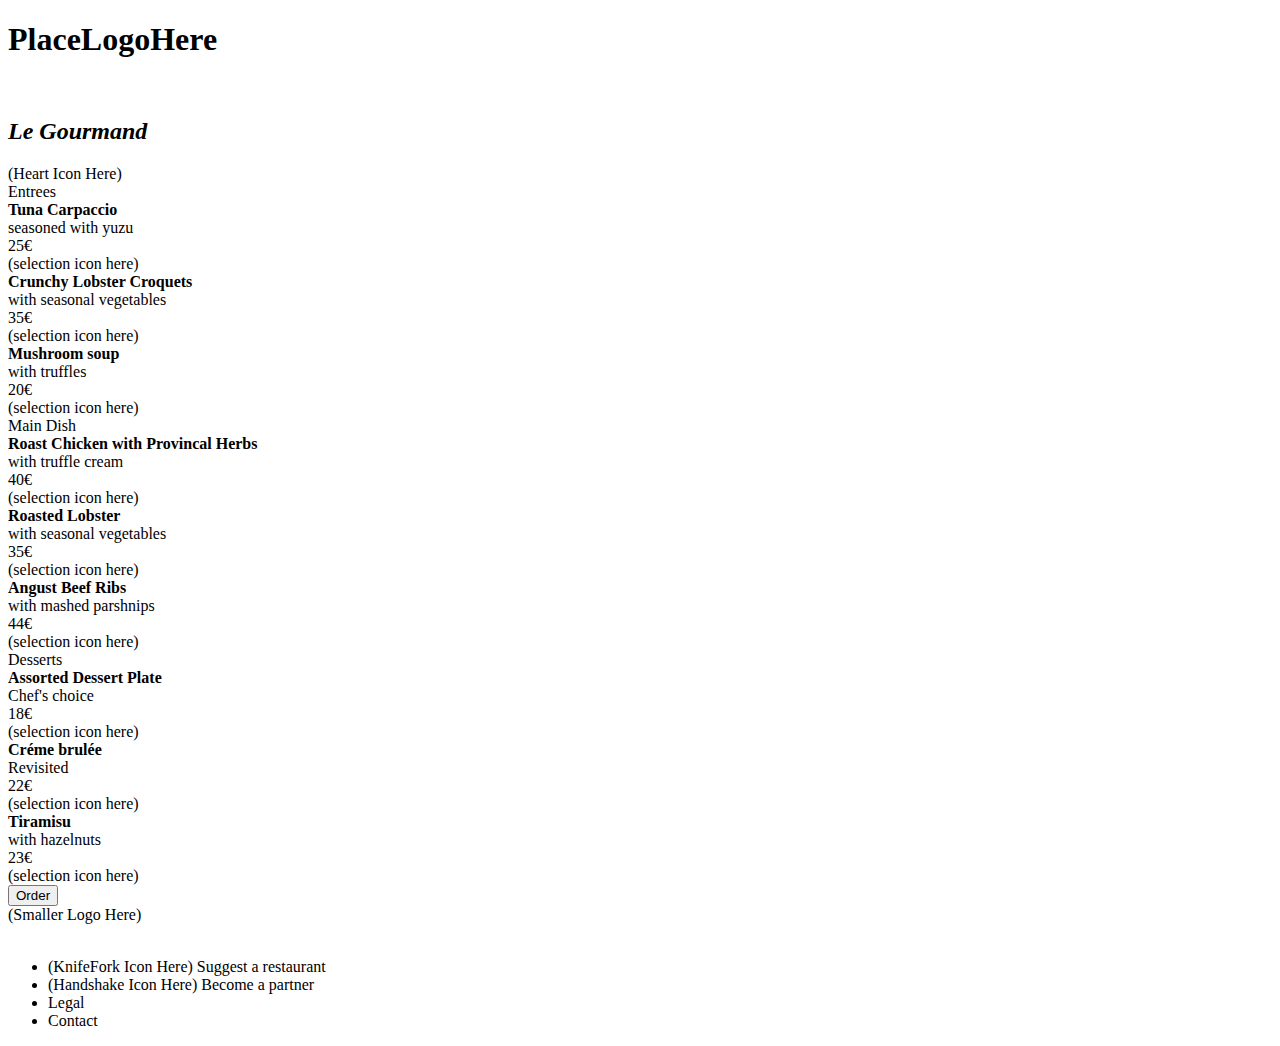
<file: Practice/index.html>
<!DOCTYPE html>

<body>
    <header> 
    <h1>PlaceLogoHere</h1>
    <img class="highlight"> 
</header>
    <section class="menu">
        <div class="title"><h2><strong><em>Le Gourmand</em></strong></h2></div>
        <div class="favorite">(Heart Icon Here)</div>

        <div class="mealType"> Entrees
            <div class="dish"><strong>Tuna Carpaccio</strong><br />seasoned with yuzu
            <div class="price">25€</div>
            <div class="btn">(selection icon here)</div>
            </div>
            <div class="dish"><strong>Crunchy Lobster Croquets</strong><br />with seasonal vegetables
                <div class="price">35€</div>
                <div class="btn">(selection icon here)</div>
                </div>
                <div class="dish"><strong>Mushroom soup</strong><br /> with truffles
                    <div class="price">20€</div>
                    <div class="btn">(selection icon here)</div>
                    </div>
        </div>

        <div class="mealType"> Main Dish
            <div class="dish"><strong>Roast Chicken with Provincal Herbs</strong><br />with truffle cream
            <div class="price">40€</div>
            <div class="btn">(selection icon here)</div>
            </div>
            <div class="dish"><strong>Roasted Lobster</strong><br />with seasonal vegetables
                <div class="price">35€</div>
                <div class="btn">(selection icon here)</div>
                </div>
                <div class="dish"><strong>Angust Beef Ribs</strong><br />with mashed parshnips
                    <div class="price">44€</div>
                    <div class="btn">(selection icon here)</div>
                    </div>

            
        </div>

        <div class="mealType"> Desserts
            <div class="dish"><strong>Assorted Dessert Plate</strong><br /> Chef's choice
            <div class="price">18€</div>
            <div class="btn">(selection icon here)</div>
            </div>
            <div class="dish"><strong>Créme brulée</strong><br /> Revisited
                <div class="price">22€</div>
                <div class="btn">(selection icon here)</div>
                </div>
                <div class="dish"><strong>Tiramisu</strong><br /> with hazelnuts
                    <div class="price">23€</div>
                    <div class="btn">(selection icon here)</div>
                    </div>
        </div>
        <button class="order">Order</button>
        
    </section>
    <footer>
    (Smaller Logo Here) </br></br>
    <ul>
        <li>(KnifeFork Icon Here) Suggest a restaurant</li>
        <li>(Handshake Icon Here) Become a partner</li>
        <li>Legal</li>
        <li>Contact</li>
    </ul>
</footer></body>
</file>
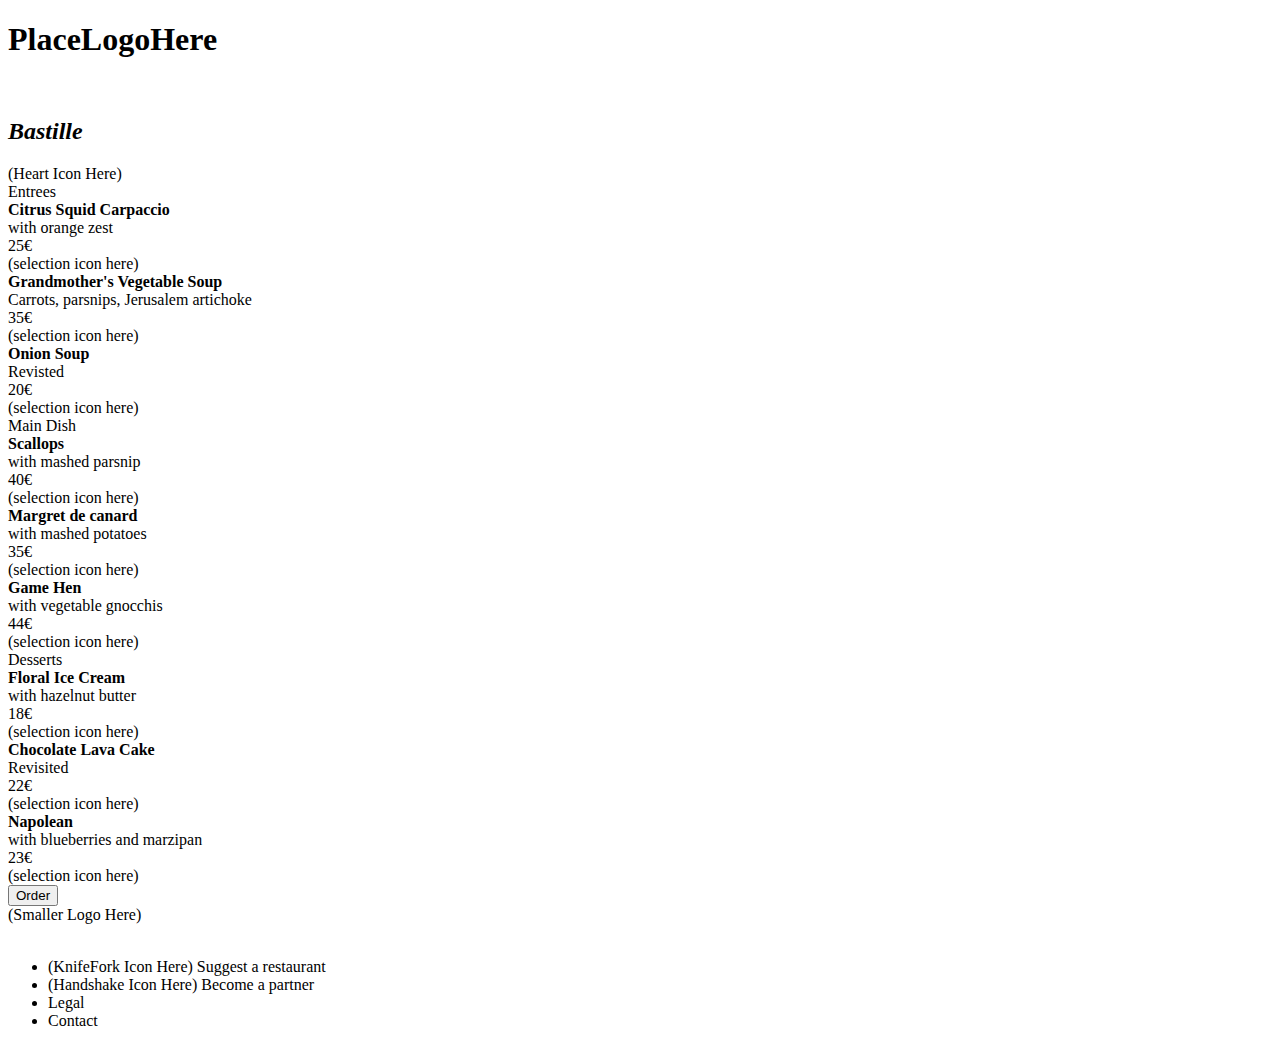
<file: Practice/Page2/index.html>
<!DOCTYPE html>

<body>
    <header> 
    <h1>PlaceLogoHere</h1>
    <img class="highlight"> 
</header>
    <section class="menu">
        <div class="title"><h2><strong><em>Bastille</em></strong></h2></div>
        <div class="favorite">(Heart Icon Here)</div>

        <div class="mealType"> Entrees
            <div class="dish"><strong>Citrus Squid Carpaccio</strong><br />with orange zest
            <div class="price">25€</div>
            <div class="btn">(selection icon here)</div>
            </div>
            <div class="dish"><strong>Grandmother's Vegetable Soup</strong><br />Carrots, parsnips, Jerusalem artichoke
                <div class="price">35€</div>
                <div class="btn">(selection icon here)</div>
                </div>
                <div class="dish"><strong>Onion Soup</strong><br />Revisted
                    <div class="price">20€</div>
                    <div class="btn">(selection icon here)</div>
                    </div>
        </div>

        <div class="mealType"> Main Dish
            <div class="Dish"><strong>Scallops</strong><br />with mashed parsnip
            <div class="price">40€</div>
            <div class="btn">(selection icon here)</div>
            </div>
            <div class="dish"><strong>Margret de canard</strong><br />with mashed potatoes
                <div class="price">35€</div>
                <div class="btn">(selection icon here)</div>
                </div>
                <div class="dish"><strong>Game Hen</strong><br />with vegetable gnocchis
                    <div class="price">44€</div>
                    <div class="btn">(selection icon here)</div>
                    </div>

            
        </div>

        <div class="mealType"> Desserts
            <div class="dish"><strong>Floral Ice Cream</strong><br />with hazelnut butter
            <div class="price">18€</div>
            <div class="btn">(selection icon here)</div>
            </div>
            <div class="dish"><strong>Chocolate Lava Cake</strong><br /> Revisited 
                <div class="price">22€</div>
                <div class="btn">(selection icon here)</div>
                </div>
                <div class="dish"><strong>Napolean</strong><br />with blueberries and marzipan
                    <div class="price">23€</div>
                    <div class="btn">(selection icon here)</div>
                    </div>
        </div>
        <button class="order">Order</button>
        
    </section>
    <footer>
    (Smaller Logo Here) </br></br>
    <ul>
        <li>(KnifeFork Icon Here) Suggest a restaurant</li>
        <li>(Handshake Icon Here) Become a partner</li>
        <li>Legal</li>
        <li>Contact</li>
    </ul>
</footer></body>
</file>
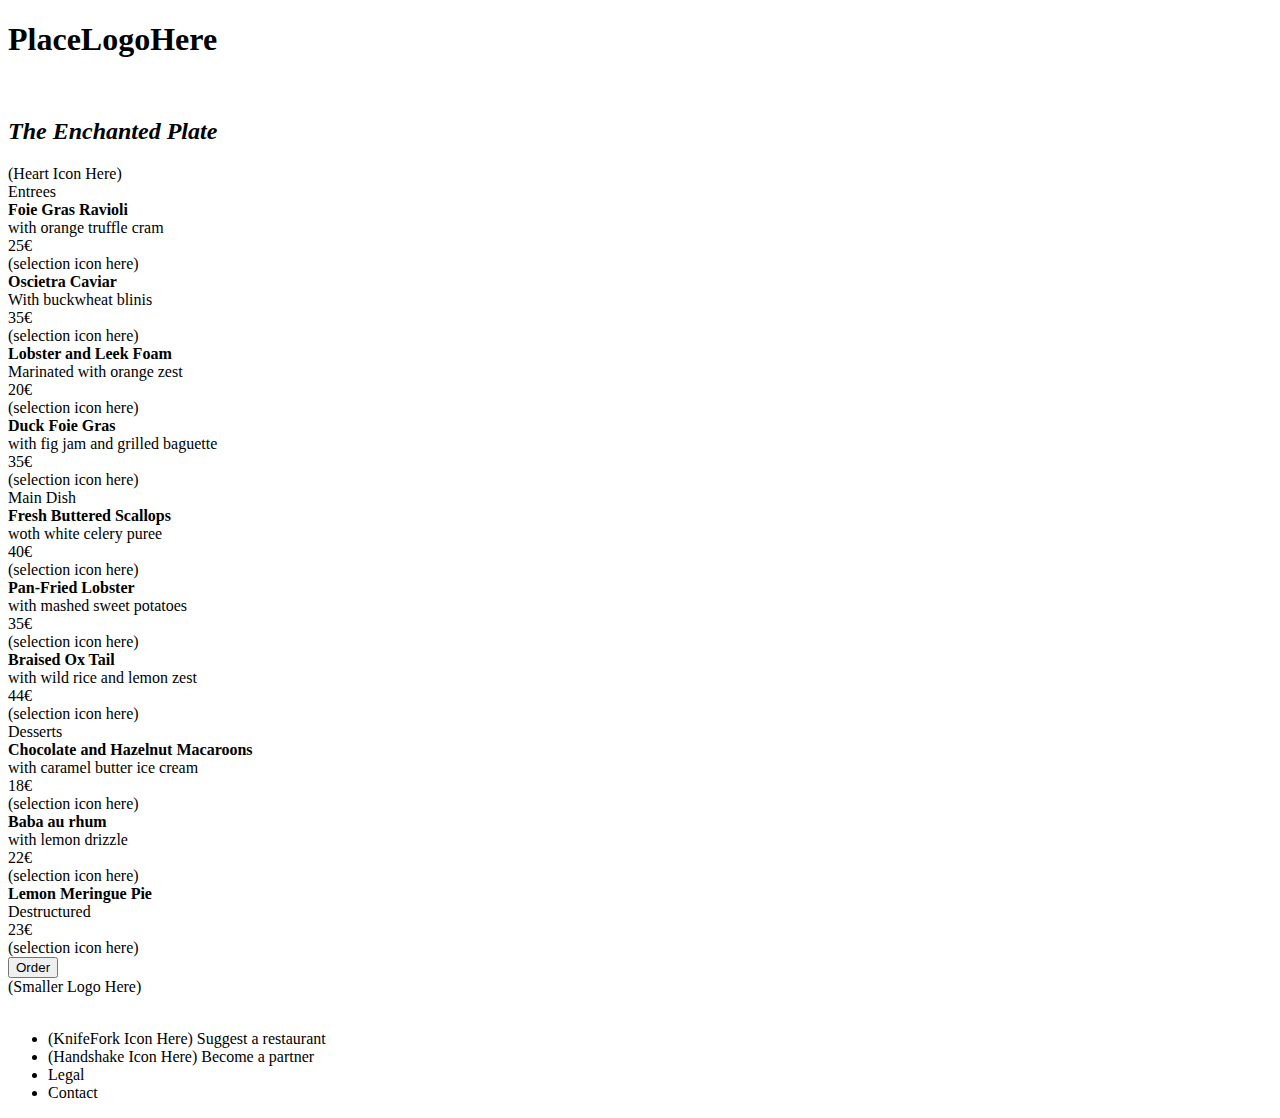
<file: Practice/Page3/index.html>
<!DOCTYPE html>

<body>
    <header> 
    <h1>PlaceLogoHere</h1>
    <img class="highlight"> 
</header>
    <section class="menu">
        <div class="title"><h2><strong><em>The Enchanted Plate</em></strong></h2></div>
        <div class="favorite">(Heart Icon Here)</div>

        <div class="mealType"> Entrees
            <div class="dish"><strong>Foie Gras Ravioli</strong><br />with orange truffle cram
            <div class="price">25€</div>
            <div class="btn">(selection icon here)</div>
            </div>
            <div class="dish"><strong>Oscietra Caviar</strong><br />With buckwheat blinis
                <div class="price">35€</div>
                <div class="btn">(selection icon here)</div>
                </div>
                <div class="dish"><strong>Lobster and Leek Foam</strong><br />Marinated with orange zest
                    <div class="price">20€</div>
                    <div class="btn">(selection icon here)</div>
                    </div>
                    <div class="dish"><strong>Duck Foie Gras</strong><br />with fig jam and grilled baguette
                        <div class="price">35€</div>
                        <div class="btn">(selection icon here)</div>
                        </div>
        </div>

        <div class="mealType"> Main Dish
            <div class="dish"><strong>Fresh Buttered Scallops</strong><br />woth white celery puree
            <div class="price">40€</div>
            <div class="btn">(selection icon here)</div>
            </div>
            <div class="dish"><strong>Pan-Fried Lobster</strong><br />with mashed sweet potatoes
                <div class="price">35€</div>
                <div class="btn">(selection icon here)</div>
                </div>
                <div class="Dish"><strong>Braised Ox Tail</strong><br />with wild rice and lemon zest
                    <div class="price">44€</div>
                    <div class="btn">(selection icon here)</div>
                    </div>

            
        </div>

        <div class="mealType"> Desserts
            <div class="dish"><strong>Chocolate and Hazelnut Macaroons</strong><br />with caramel butter ice cream
            <div class="price">18€</div>
            <div class="btn">(selection icon here)</div>
            </div>
            <div class="dish"><strong>Baba au rhum</strong><br /> with lemon drizzle 
                <div class="price">22€</div>
                <div class="btn">(selection icon here)</div>
                </div>
                <div class="dish"><strong>Lemon Meringue Pie</strong><br /> Destructured
                    <div class="price">23€</div>
                    <div class="btn">(selection icon here)</div>
                    </div>
        </div>
        <button class="order">Order</button>
        
    </section>
    <footer>
    (Smaller Logo Here) </br></br>
    <ul>
        <li>(KnifeFork Icon Here) Suggest a restaurant</li>
        <li>(Handshake Icon Here) Become a partner</li>
        <li>Legal</li>
        <li>Contact</li>
    </ul>
</footer></body>
</file>
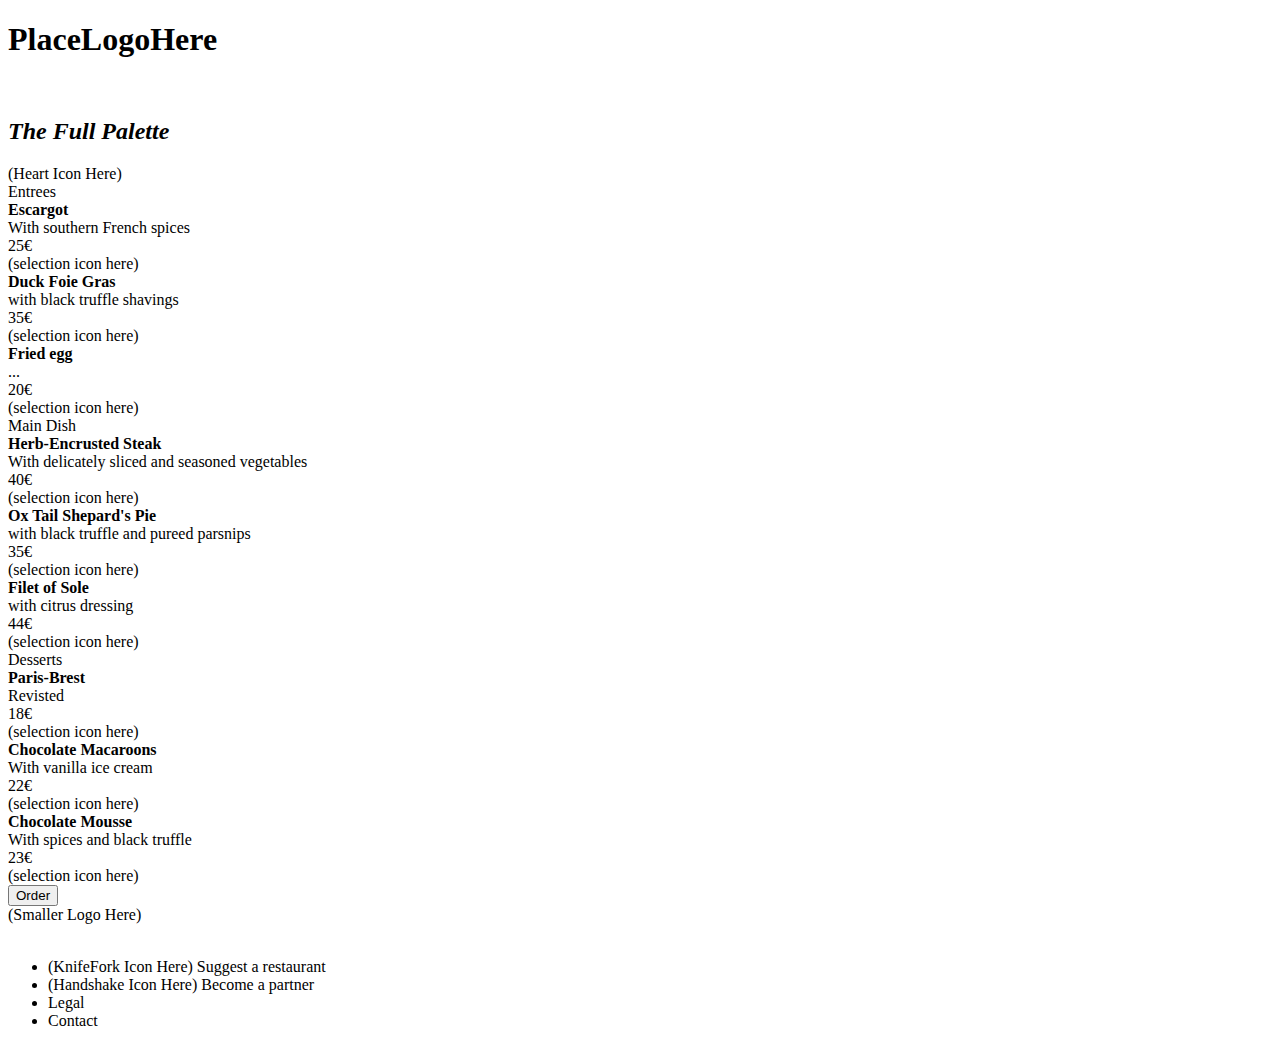
<file: Practice/Page4/index.html>
<!DOCTYPE html>

<body>
    <header> 
    <h1>PlaceLogoHere</h1>
    <img class="highlight"> 
</header>
    <section class="menu">
        <div class="title"><h2><strong><em>The Full Palette</em></strong></h2></div>
        <div class="favorite">(Heart Icon Here)</div>

        <div class="mealType"> Entrees
            <div class="dish"><strong>Escargot</strong><br />With southern French spices
            <div class="price">25€</div>
            <div class="btn">(selection icon here)</div>
            </div>
            <div class="dish"><strong>Duck Foie Gras</strong><br />with black truffle shavings
                <div class="price">35€</div>
                <div class="btn">(selection icon here)</div>
                </div>
                <div class="dish"><strong>Fried egg</strong><br />...
                    <div class="price">20€</div>
                    <div class="btn">(selection icon here)</div>
                    </div>
        </div>

        <div class="mealType"> Main Dish
            <div class="dish"><strong>Herb-Encrusted Steak</strong><br />With delicately sliced and seasoned vegetables
            <div class="price">40€</div>
            <div class="btn">(selection icon here)</div>
            </div>
            <div class="dish"><strong>Ox Tail Shepard's Pie</strong><br />with black truffle and pureed parsnips
                <div class="price">35€</div>
                <div class="btn">(selection icon here)</div>
                </div>
                <div class="dish"><strong>Filet of Sole</strong><br />with citrus dressing
                    <div class="price">44€</div>
                    <div class="btn">(selection icon here)</div>
                    </div>

            
        </div>

        <div class="mealType"> Desserts
            <div class="dish"><strong>Paris-Brest</strong><br /> Revisted
            <div class="price">18€</div>
            <div class="btn">(selection icon here)</div>
            </div>
            <div class="dish"><strong>Chocolate Macaroons</strong><br /> With vanilla ice cream
                <div class="price">22€</div>
                <div class="btn">(selection icon here)</div>
                </div>
                <div class="dish"><strong>Chocolate Mousse</strong><br />With spices and black truffle
                    <div class="price">23€</div>
                    <div class="btn">(selection icon here)</div>
                    </div>
        </div>
        <button class="order">Order</button>
        
    </section>
    <footer>
    (Smaller Logo Here) </br></br>
    <ul>
        <li>(KnifeFork Icon Here) Suggest a restaurant</li>
        <li>(Handshake Icon Here) Become a partner</li>
        <li>Legal</li>
        <li>Contact</li>
    </ul>
</footer></body>
</file>
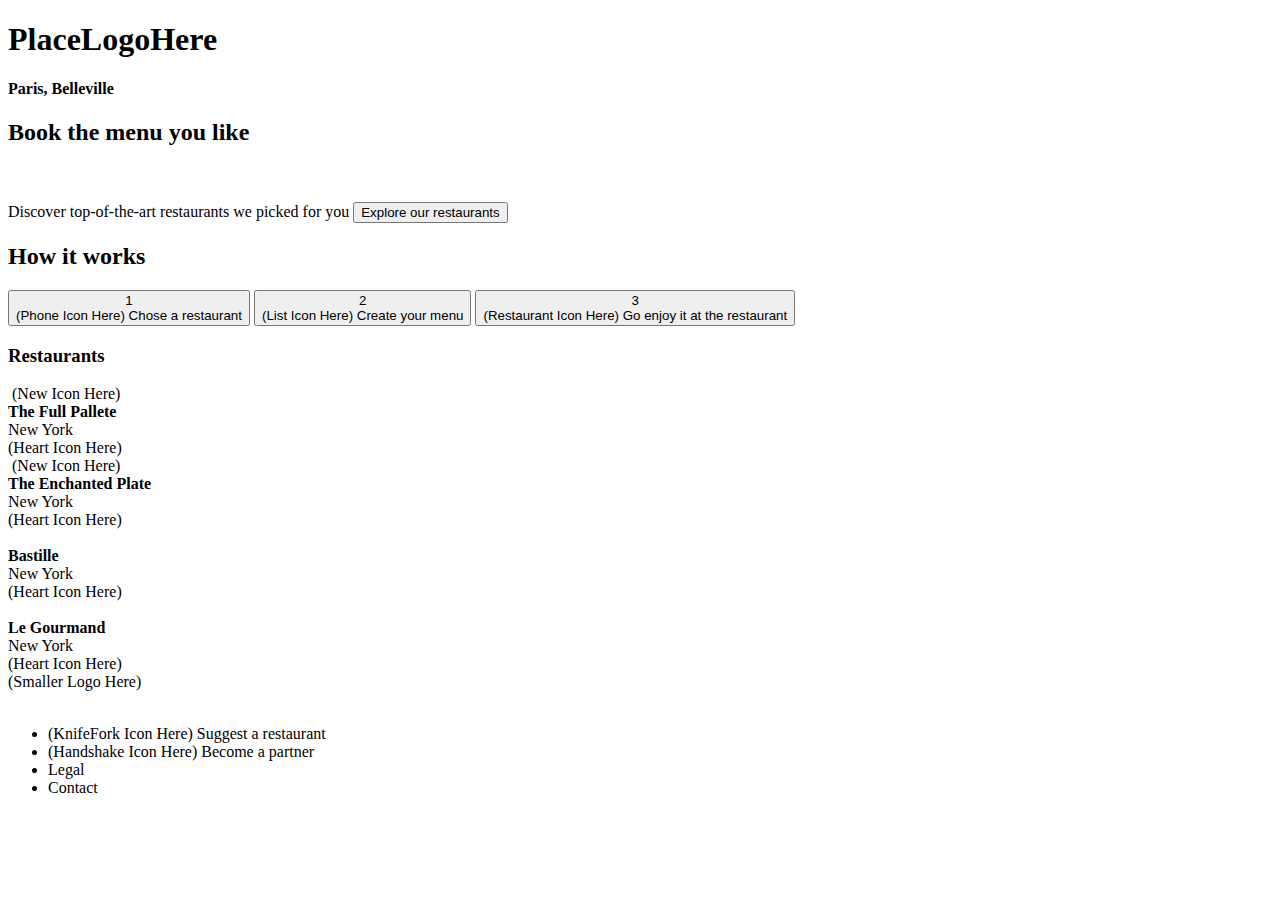
<file: Practice/Page5/index.html>
<!DOCTYPE html>

<body>
<heeader> 
    <h1>PlaceLogoHere</h1>
    <div id="location"> <h4>Paris, Belleville</h4> </div>
</header>


    <section class="Booking">
        <h2>Book the menu you like</h2></br></br>
        Discover top-of-the-art restaurants we picked for you

        <button class="Explore">Explore our restaurants</button>
    </section>

    <section class="HowTo">
        <h2>How it works</h2>
        <button class="Guide"> <div class="number">1</div>(Phone Icon Here) Chose a restaurant</button>
        <button class="Guide"> <div class="number">2</div>(List Icon Here) Create your menu</button>
        <button class="Guide"> <div class="number">3</div>(Restaurant Icon Here) Go enjoy it at the restaurant</button>
    </section>

    <section class="Feature">
        <h3>Restaurants</h3>
        <div class="Restaurant">
            <img class="Showcase"> (New Icon Here)
            <div class="Info"><strong>The Full Pallete</strong></br>New York</div>
            (Heart Icon Here)
        </div>
        <div class="Restaurant">
            <img class="Showcase"> (New Icon Here)
            <div class="Info"><strong>The Enchanted Plate</strong></br>New York</div>
            (Heart Icon Here)
        </div>
        <div class="Restaurant">
            <img class="Showcase"> 
            <div class="Info"><strong>Bastille</strong></br>New York</div>
            (Heart Icon Here)
        </div>
        <div class="Restaurant">
            <img class="Showcase"> 
            <div class="Info"><strong>Le Gourmand</strong></br>New York</div>
            (Heart Icon Here)
        </div>
    </section>


<footer>
    (Smaller Logo Here) </br></br>
    <ul>
        <li>(KnifeFork Icon Here) Suggest a restaurant</li>
        <li>(Handshake Icon Here) Become a partner</li>
        <li>Legal</li>
        <li>Contact</li>
    </ul>
</footer>
</body>
</file>
